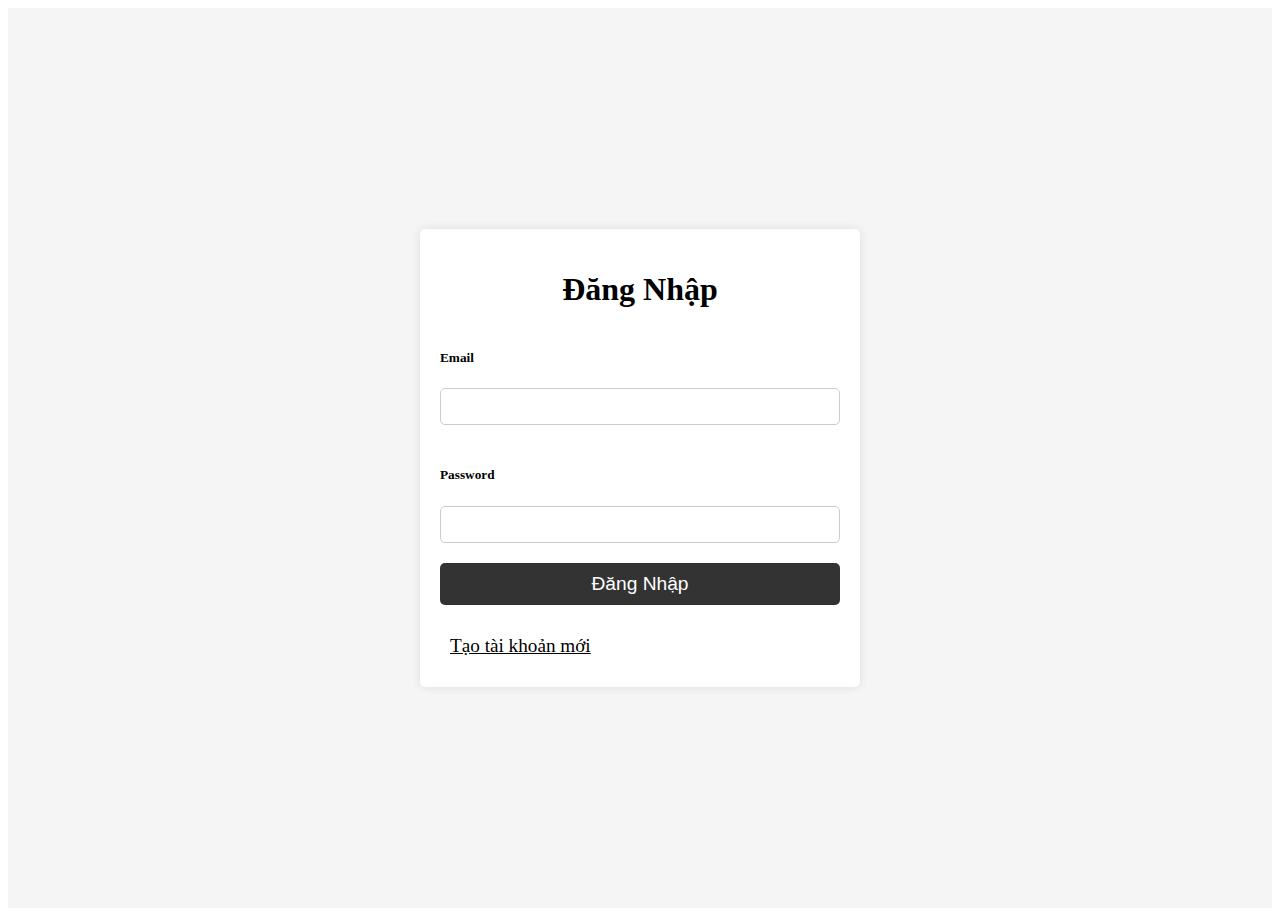
<file: login.html>
<!DOCTYPE html>
<html lang="en">
  <head>
    <meta charset="UTF-8" />
    <meta http-equiv="X-UA-Compatible" content="IE=edge" />
    <meta name="viewport" content="width=device-width, initial-scale=1.0" />
    <title>Đăng Nhập Aries</title>
    <link rel="icon" type="image/x-icon" href="assets/icon.png">
    <link rel="stylesheet" href="./css/style2.css" />
    <link
      href="https://fonts.googleapis.com/css2?family=Roboto:wght@300;400;500;700&display=swap"
      rel="stylesheet"
    />
  </head>
  <body>
    <div class="login">
      <div class="login__container">
        <h1>Đăng Nhập</h1>
        <form>
          <h5>Email</h5>
          <input type="text" class="input-login-username" />
          <h5>Password</h5>
          <input type="password" class="input-login-password" />
          <button type="submit" class="login__signInButton">Đăng Nhập</button>
        </form>
        <a href="./signup.html" class="login__registerButton"
          >Tạo tài khoản mới</a
        >
      </div>
    </div>
  </body>
  <script src=".//javascript/login.js"></script>
</html>
</file>
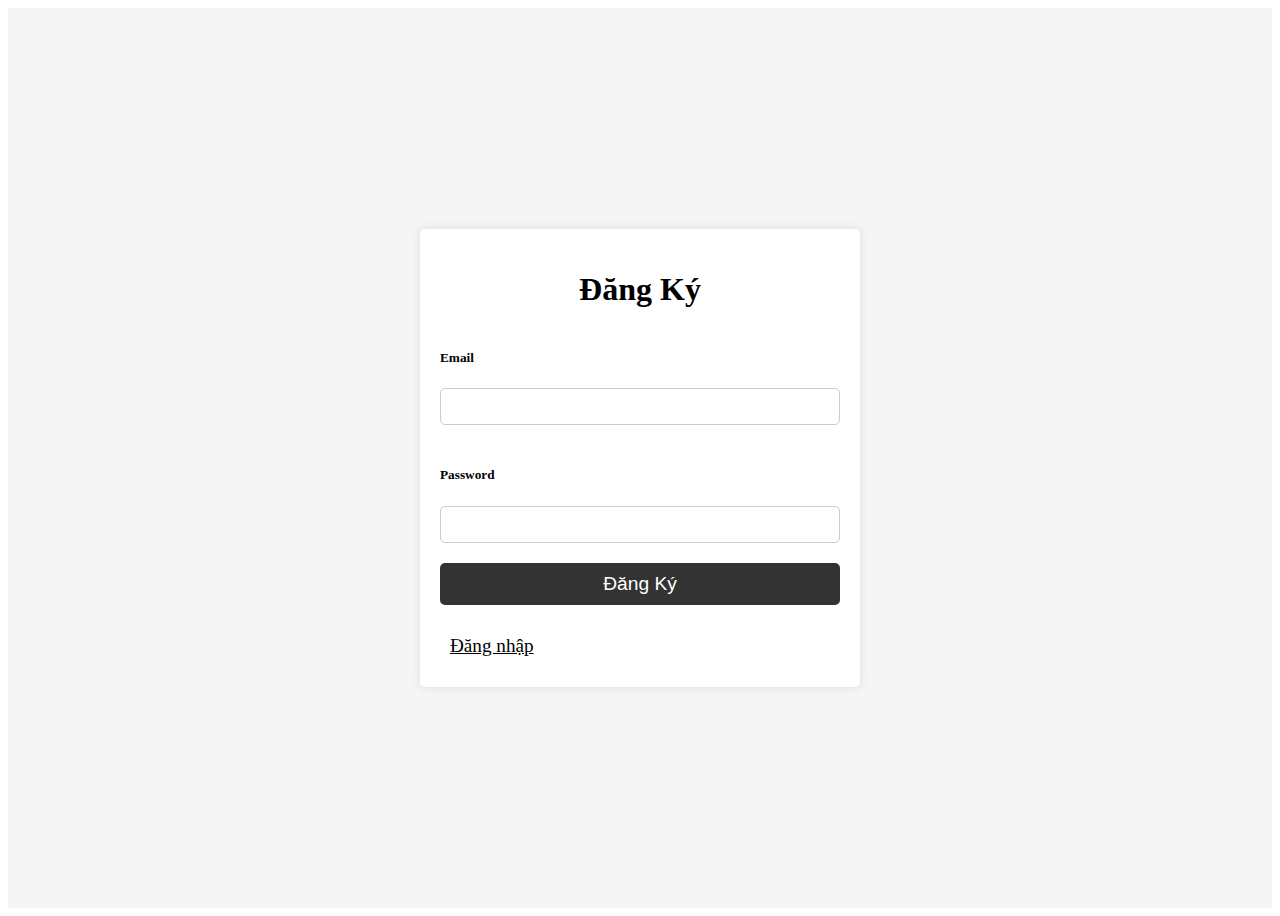
<file: signup.html>
<!DOCTYPE html>
<html lang="en">
  <head>
    <meta charset="UTF-8" />
    <meta http-equiv="X-UA-Compatible" content="IE=edge" />
    <meta name="viewport" content="width=device-width, initial-scale=1.0" />
    <title>Đăng Ký Tài Khoản Ariest</title>
    <link rel="icon" type="image/x-icon" href="assets/icon.png">
    <link rel="stylesheet" href="./css/style.css" />
    <link
      href="https://fonts.googleapis.com/css2?family=Roboto:wght@300;400;500;700&display=swap"
      rel="stylesheet"
    />
  </head>
  <body>
    <div class="signup">
      <div class="signup__container">
        <h1>Đăng Ký</h1>
        <form action="">
          <h5>Email</h5>
          <input type="text" class="input-signup-username" />
          <h5>Password</h5>
          <input type="password" class="input-signup-password" />
          <button type="submit" class="signup__signInButton">Đăng Ký</button>
        </form>
        <a href="./login.html" class="signup__registerButton"
          >Đăng nhập</a
        >
      </div>
    </div>
  </body>
  <script src="./javascript/singup.js"></script>
</html>
</file>
<file: css/style2.css>
.login {
    display: flex;
    justify-content: center;
    align-items: center;
    height: 100vh;
    background: #f5f5f5;
  }
  .login__container {
    width: 100%;
    max-width: 400px;
    padding: 20px;
    background: #fff;
    border-radius: 5px;
    box-shadow: 0 0 10px rgba(0, 0, 0, 0.1);
  }
  .login__container h1 {
    margin-bottom: 20px;
    font-size: 2rem;
    text-align: center;
  }
  .login__container form {
    display: flex;
    flex-direction: column;
  }
  .login__container form label {
    margin-bottom: 10px;
    font-size: 1.2rem;
  }
  .login__container form input {
    padding: 10px;
    border: 1px solid #ccc;
    border-radius: 5px;
    margin-bottom: 20px;
  }
  .login__container form button {
    padding: 10px;
    border: none;
    border-radius: 5px;
    background: #333;
    color: #fff;
    font-size: 1.2rem;
    cursor: pointer;
  }
  .login__container form button:hover {
    background: #555;
  }
  .login__container form a {
    text-align: center;
    font-size: 1.2rem;
    text-decoration: none;
    color: #333;
  }
  .login__container form a:hover {
    color: #555;
  }
  .login__registerButton {
    margin-top: 20px;
    padding: 10px;
    border: none;
    border-radius: 5px;
    color: black;
    font-size: 1.2rem;
    cursor: pointer;
    display: block;
  }
</file>
<file: css/style.css>
.signup {
    display: flex;
    justify-content: center;
    align-items: center;
    height: 100vh;
    background: #f5f5f5;
  }
  .signup__container {
    width: 100%;
    max-width: 400px;
    padding: 20px;
    background: #fff;
    border-radius: 5px;
    box-shadow: 0 0 10px rgba(0, 0, 0, 0.1);
  }
  .signup__container h1 {
    margin-bottom: 20px;
    font-size: 2rem;
    text-align: center;
  }
  .signup__container form {
    display: flex;
    flex-direction: column;
  }
  .signup__container form label {
    margin-bottom: 10px;
    font-size: 1.2rem;
  }
  .signup__container form input {
    padding: 10px;
    border: 1px solid #ccc;
    border-radius: 5px;
    margin-bottom: 20px;
  }
  .signup__container form button {
    padding: 10px;
    border: none;
    border-radius: 5px;
    background: #333;
    color: #fff;
    font-size: 1.2rem;
    cursor: pointer;
  }
  .signup__container form button:hover {
    background: #555;
  }
  .signup__container form a {
    text-align: center;
    font-size: 1.2rem;
    text-decoration: none;
    color: #333;
  }
  .signup__container form a:hover {
    color: #555;
  }
  .signup__registerButton {
    margin-top: 20px;
    padding: 10px;
    border: none;
    border-radius: 5px;
    color: black;
    font-size: 1.2rem;
    cursor: pointer;
    display: block;
  }
</file>
